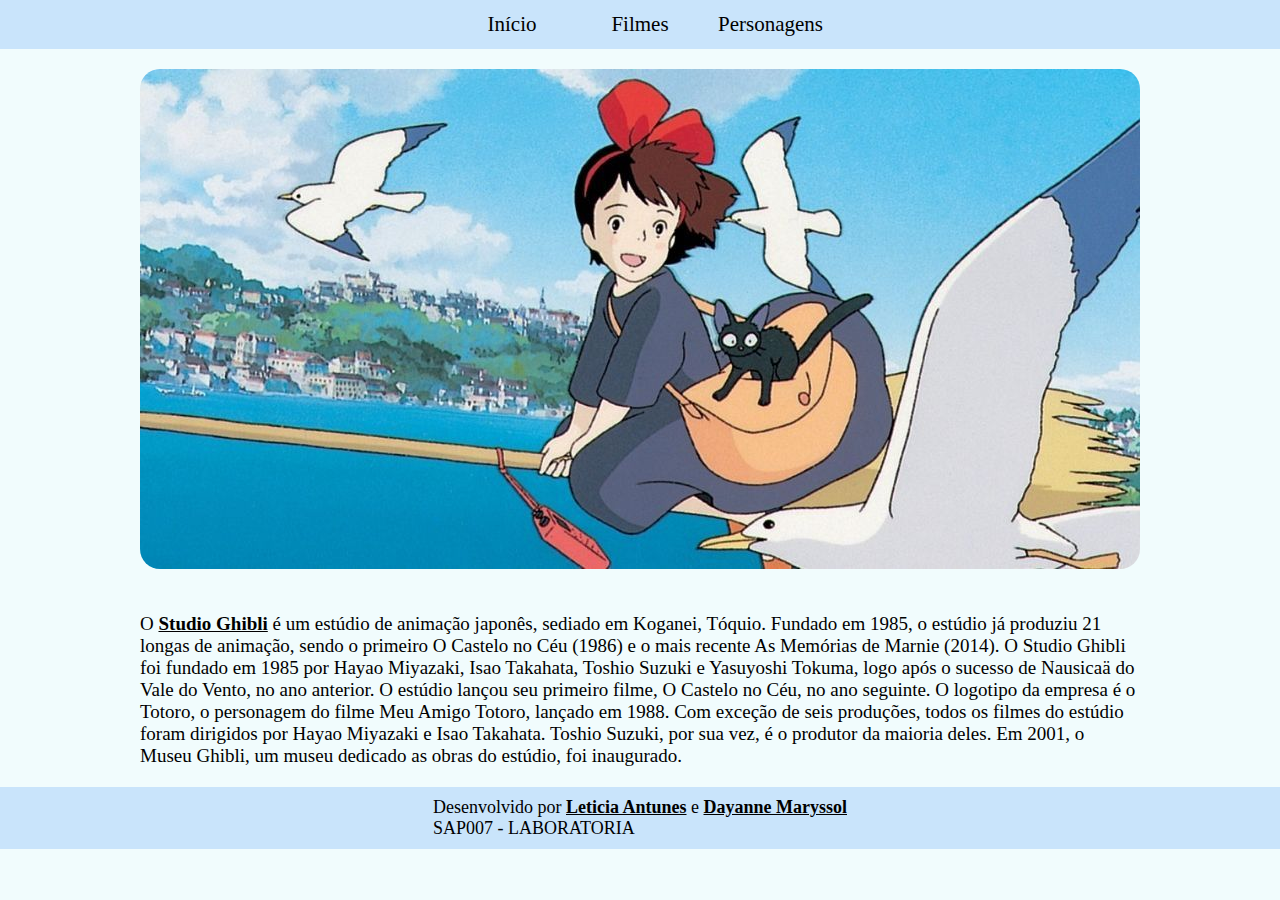
<file: index.html>
<!DOCTYPE html>
<html lang="pt-BR">
  <head>
    <meta charset="UTF-8" />
    <meta http-equiv="X-UA-Compatible" content="IE=edge" />
    <meta name="viewport" content="width=device-width, initial-scale=1.0" />
    <link rel="stylesheet" href="./estilos/style.css" />
    <link
      rel="shortcut icon"
      href="./imagens/Favicon.ico"
      type="image/x-icon"
    />
    <title>Data Lovers</title>
  </head>

  <body>
    <nav class="navegacao-filmes">
      <a href="./index.html" class="navegacao-item">Início</a>
      <a href="./filmes.html" class="navegacao-item">Filmes</a>
      <a href="./personagens.html" class="navegacao-item">Personagens</a>
    </nav>
    <header>
      <section>
        <!--Aqui começa o slide-->
        <div class="slideshow-conteudo">
          <div class="my-slides fade">
            <img src="imagens/slide-1.jpg" />
          </div>

          <div class="my-slides fade">
            <img src="imagens/slide-2.jpg" />
          </div>

          <div class="my-slides fade">
            <img src="imagens/slide-3.jpg" />
          </div>

          <div class="my-slides fade">
            <img src="imagens/slide-4.jpg" />
          </div>

          <div class="my-slides fade">
            <img src="imagens/slide-5.jpg" />
          </div>

          <div class="my-slides fade">
            <img src="imagens/slide-6.jpg" />
          </div>

          <div class="my-slides fade">
            <img src="imagens/slide-7.jpg" />
          </div>

          <div class="my-slides fade">
            <img src="imagens/slide-8.jpg" />
          </div>

          <div class="my-slides fade">
            <img src="imagens/slide-9.jpg" />
          </div>
        </div>
      </section>
    </header>

    <main class="main">
      <article class="introSG">
        <p>
          O
          <a class="link" target="_blank" href="https://studioghibli.com.br/"
            >Studio Ghibli</a
          >
          é um estúdio de animação japonês, sediado em Koganei, Tóquio. Fundado
          em 1985, o estúdio já produziu 21 longas de animação, sendo o primeiro
          O Castelo no Céu (1986) e o mais recente As Memórias de Marnie (2014).
          O Studio Ghibli foi fundado em 1985 por Hayao Miyazaki, Isao Takahata,
          Toshio Suzuki e Yasuyoshi Tokuma, logo após o sucesso de Nausicaä do
          Vale do Vento, no ano anterior. O estúdio lançou seu primeiro filme, O
          Castelo no Céu, no ano seguinte. O logotipo da empresa é o Totoro, o
          personagem do filme Meu Amigo Totoro, lançado em 1988. Com exceção de
          seis produções, todos os filmes do estúdio foram dirigidos por Hayao
          Miyazaki e Isao Takahata. Toshio Suzuki, por sua vez, é o produtor da
          maioria deles. Em 2001, o Museu Ghibli, um museu dedicado as obras do
          estúdio, foi inaugurado.
        </p>
      </article>
    </main>

    <footer>
      <p>
        Desenvolvido por
        <a href="https://github.com/leticiaantunesjpeg" target="_blank"
          >Leticia Antunes</a
        >
        e
        <a href="https://github.com/Maryssun" target="_blank"
          >Dayanne Maryssol</a
        >
        <br />
        SAP007 - LABORATORIA
      </p>
    </footer>

    <script src="./js/main.js" type="module"></script>
  </body>
</html>
</file>
<file: estilos/style.css>
* {
  margin: 0px;
  margin-right: 0px;
}

body {
  margin: 0;
  background-color: #f1fcfd;
  /* background-image: url(/src/imagens/img-body.png); */
}

.navegacao-filmes {
  display: flex;
  align-items: center;
  justify-content: center;
  font-size: 21px;
  background-color: #c9e4fb;
}

.navegacao-item {
  background-color: #c9e4fb;
  padding: 12px 14px;
  width: 100px;
  text-align: center;
  color: black;
  font-weight: bold;
  text-shadow: #474141;
  text-decoration: none;
  font-weight: 500;
}

.navegacao-item:hover {
  background-color: #000000ef;
  color: #e8f8fa;
}

header,
main {
  padding: 20px;
  width: 100%;
  max-width: 1000px;
  margin: 0 auto;
}

header img {
  width: 100%;
}

.img-slides {
  width: 100%;
  height: 400px;
  border: 1px solid #cbcac6;
}

.my-slides img {
  border-radius: 20px;
}

/* Conteudo SLIDE */
.slideshow-conteudo {
  box-sizing: border-box;
}

/* Slideshow container */
.slideshow-container {
  max-width: 1000px;
  position: relative;
  margin: auto;
}

/* Hide the images by default */
.mySlides {
  display: none;
}

/* Next & previous buttons */
.prev,
.next {
  cursor: pointer;
  position: absolute;
  top: 50%;
  width: auto;
  margin-top: -22px;
  padding: 16px;
  color: white;
  font-weight: bold;
  font-size: 18px;
  transition: 0.6s ease;
  border-radius: 0 3px 3px 0;
  user-select: none;
}

/* Position the "next button" to the right */
.next {
  right: 0;
  border-radius: 3px 0 0 3px;
}

/* On hover, add a black background color with a little bit see-through */
.prev:hover,
.next:hover {
  background-color: rgba(0, 0, 0, 0.8);
}

/* Caption text */
.text {
  color: #f2f2f2;
  font-size: 15px;
  padding: 8px 12px;
  position: absolute;
  bottom: 8px;
  width: 100%;
  text-align: center;
}

/* Number text (1/3 etc) */
.numbertext {
  color: #f2f2f2;
  font-size: 12px;
  padding: 8px 12px;
  position: absolute;
  top: 0;
}

/* The dots/bullets/indicators */
.dot {
  cursor: pointer;
  height: 15px;
  width: 15px;
  margin: 0 2px;
  background-color: #bbb;
  border-radius: 50%;
  display: inline-block;
  transition: background-color 0.6s ease;
}

.active,
.dot:hover {
  background-color: #717171;
}

/* Fading animation */
.fade {
  -webkit-animation-name: fade;
  -webkit-animation-duration: 1.5s;
  animation-name: fade;
  animation-duration: 1.5s;
}

@-webkit-keyframes fade {
  from {
    opacity: 0.4;
  }
  to {
    opacity: 1;
  }
}

@keyframes fade {
  from {
    opacity: 0.4;
  }
  to {
    opacity: 1;
  }
}

.introSG {
  font-size: 19px;
}

.link{
  color: black;
  font-weight: bold;
}

footer {
  display: flex;
  font-size: 18px;
  width: 100%;
  justify-content: space-around;
  align-items: center;
  background-color: #c9e4fb;
}

footer p {
  margin: 10px 0;
  background-color: #c9e4fb;
}

footer a {
  color: black;
  font-weight: bold;
  background-color: #c9e4fb;
}
</file>
